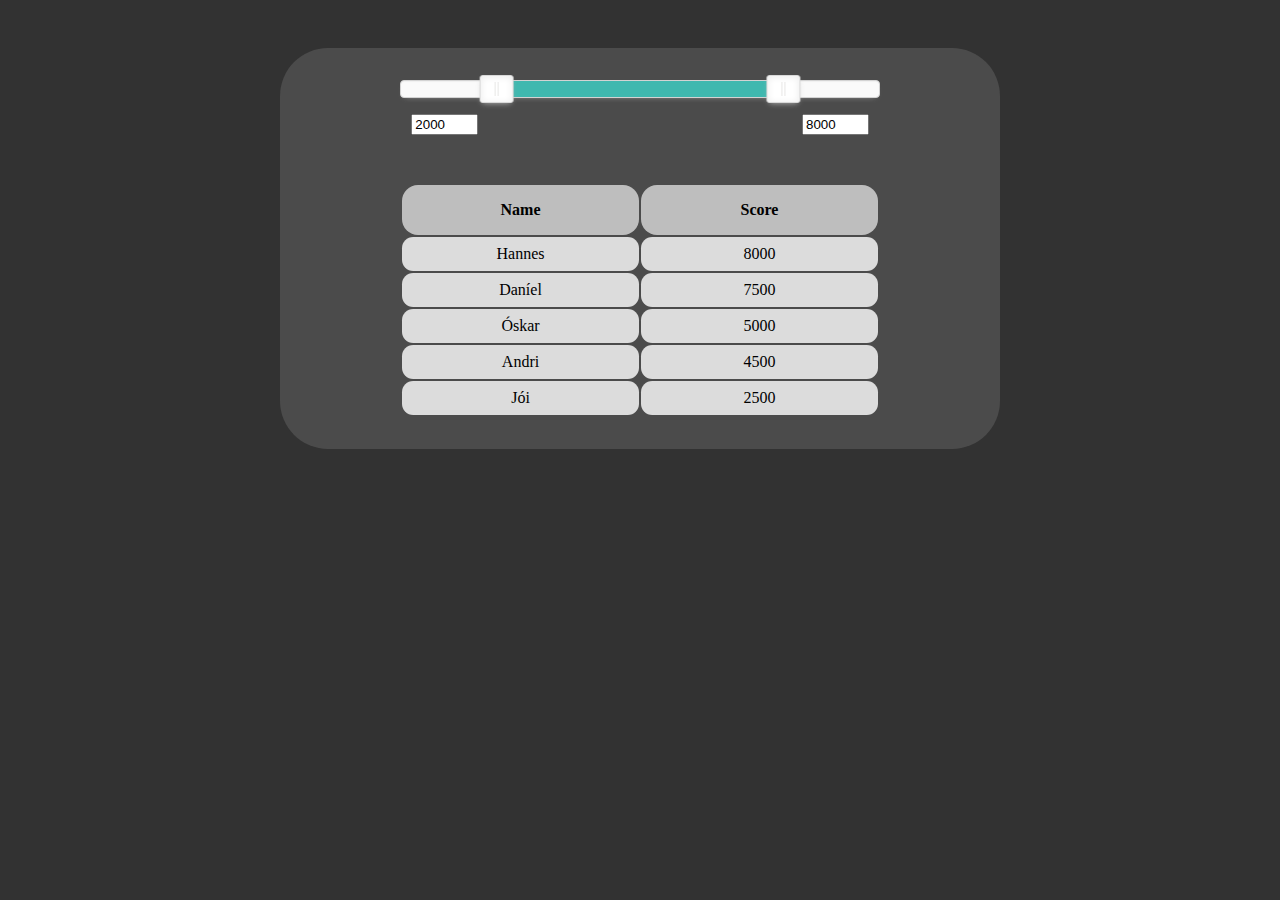
<file: docs/index.html>
<!DOCTYPE html>
<html>
<head>
	<meta charset="utf-8">
	<link rel="stylesheet" type="text/css" href="nouislider.css">
	<link rel="stylesheet" type="text/css" href="styles.css">
	<title>Verkefni 6</title>
</head>
<body>
	<div id="container">
		<div>
			<div id="slider"></div>
		</div>
		<div id="range">
				<input type="number" id="min" step="500" min="0" max="10000">
				<input type="number" id="max" step="500" min="0" max="10000">
			</div>
		<table id="scoreboard">
			<thead><th>Name</th><th>Score</th></thead>
		</table>
	</div>
	<script type="text/javascript" src="nouislider.js"></script>
	<script type="text/javascript" src="app.js"></script>
</body>
</html>
</file>
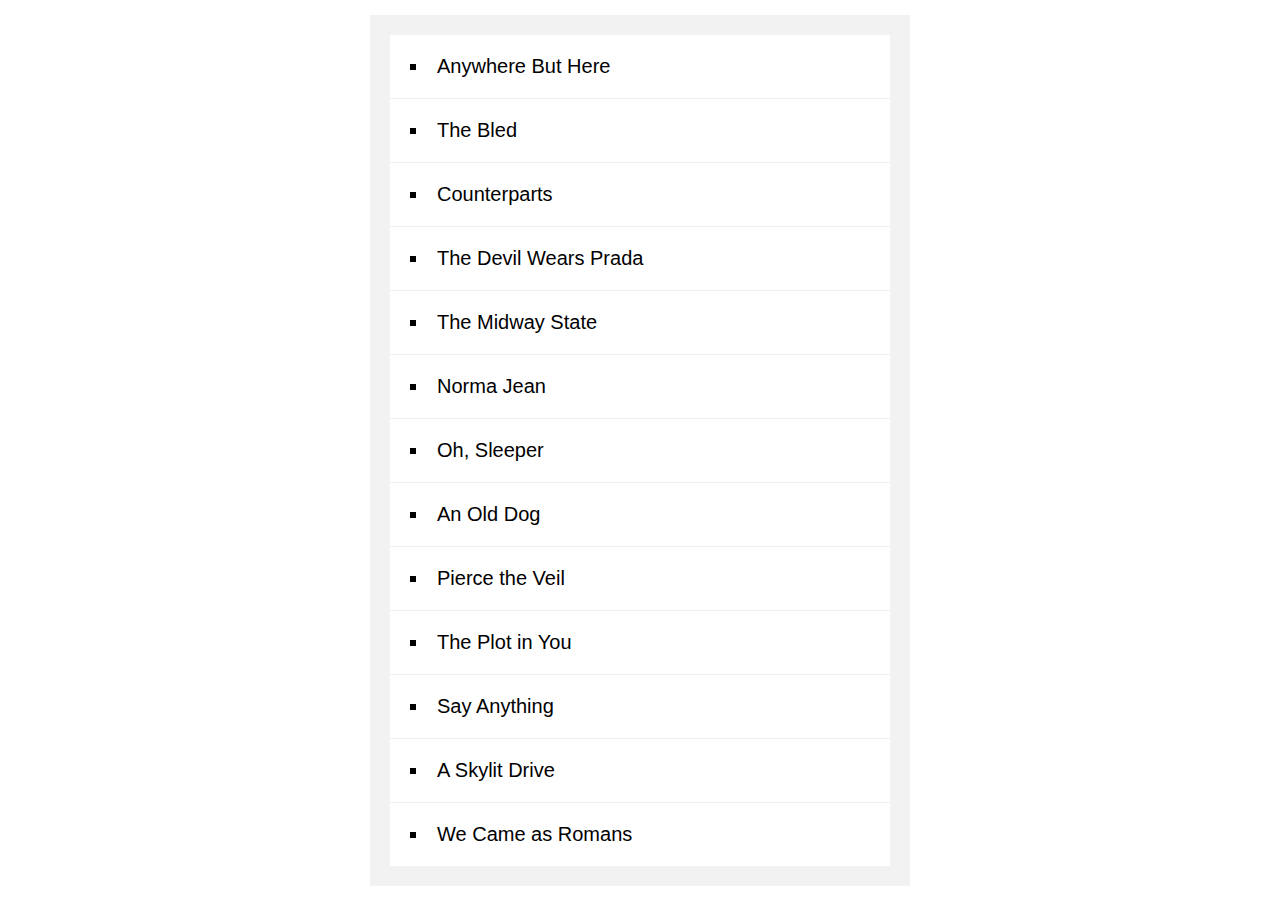
<file: day17.html>
<!DOCTYPE html>
<html lang="en">
<head>
  <meta charset="UTF-8">
  <title>Sort Without Articles</title>
</head>
<body>

  <style>
    body {
      margin: 0;
      font-family: sans-serif;
      background: url("https://source.unsplash.com/nDqA4d5NL0k/2000x2000");
      background-size: cover;
      display: flex;
      align-items: center;
      min-height: 100vh;
    }
    #bands {
      list-style: inside square;
      font-size: 20px;
      background: white;
      width: 500px;
      margin: auto;
      padding: 0;
      box-shadow: 0 0 0 20px rgba(0, 0, 0, 0.05);
    }
    
    #bands li {
      border-bottom: 1px solid #efefef;
      padding: 20px;
    }
    
    #bands li:last-child {
      border-bottom: 0;
    }
    a {
      color: #ffc600;
      text-decoration: none;
    }
  </style>

  <ul id="bands"></ul>

<script>
const bands = ['The Plot in You', 'The Devil Wears Prada', 'Pierce the Veil', 'Norma Jean', 'The Bled', 'Say Anything', 'The Midway State', 'We Came as Romans', 'Counterparts', 'Oh, Sleeper', 'A Skylit Drive', 'Anywhere But Here', 'An Old Dog'];

//Þetta function skilar bandname án orðanna a, the og an.
function strip(bandName) {
  return bandName.replace(/^(a |the |an )/i, '').trim();
}

//Skilar bands listanum sortaðum eftir nafni
const sortedBands = bands.sort((a, b) => strip(a) > strip(b) ? 1 : -1);

//Lætur HTML elementið með IDið #bands fá sortedBands listann sem li element og joinaðan saman
document.querySelector('#bands').innerHTML =
  sortedBands.map(band => `<li>${band}</li>`).join('');
console.log(sortedBands);
</script>

</body>
</html>
</file>
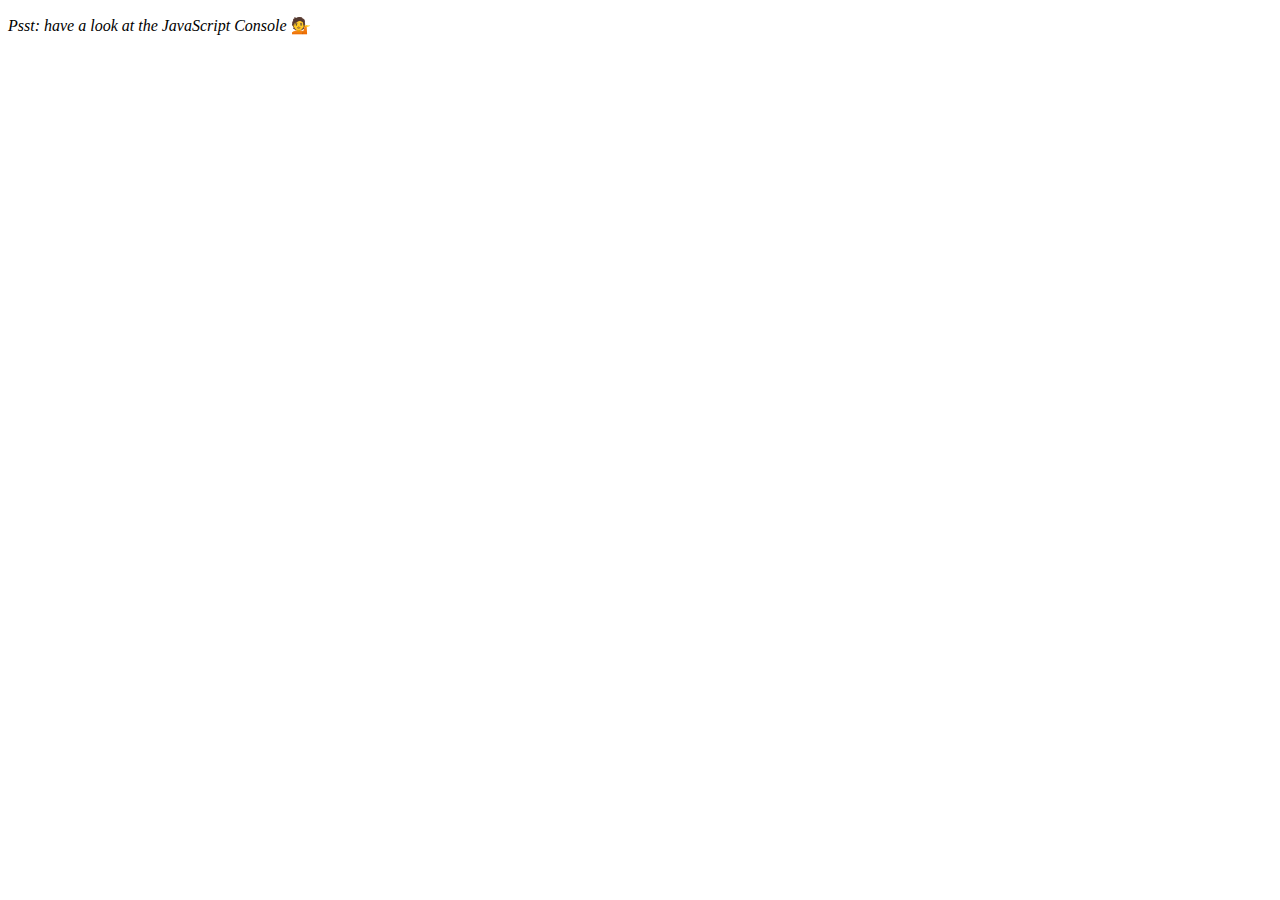
<file: day4.html>
<!DOCTYPE html>
<html lang="en">
<head>
  <meta charset="UTF-8">
  <title>Array Cardio </title>
</head>
<body>
  <p><em>Psst: have a look at the JavaScript Console</em> 💁</p>
  <script>
    

    //Uppfinningarmenn
    const inventors = [
      { first: 'Albert', last: 'Einstein', year: 1879, passed: 1955 },
      { first: 'Isaac', last: 'Newton', year: 1643, passed: 1727 },
      { first: 'Galileo', last: 'Galilei', year: 1564, passed: 1642 },
      { first: 'Marie', last: 'Curie', year: 1867, passed: 1934 },
      { first: 'Johannes', last: 'Kepler', year: 1571, passed: 1630 },
      { first: 'Nicolaus', last: 'Copernicus', year: 1473, passed: 1543 },
      { first: 'Max', last: 'Planck', year: 1858, passed: 1947 },
      { first: 'Katherine', last: 'Blodgett', year: 1898, passed: 1979 },
      { first: 'Ada', last: 'Lovelace', year: 1815, passed: 1852 },
      { first: 'Sarah E.', last: 'Goode', year: 1855, passed: 1905 },
      { first: 'Lise', last: 'Meitner', year: 1878, passed: 1968 },
      { first: 'Hanna', last: 'Hammarström', year: 1829, passed: 1909 }
    ];


    //Frægt fólk
    const people = ['Beck, Glenn', 'Becker, Carl', 'Beckett, Samuel', 'Beddoes, Mick', 'Beecher, Henry', 'Beethoven, Ludwig', 'Begin, Menachem', 'Belloc, Hilaire', 'Bellow, Saul', 'Benchley, Robert', 'Benenson, Peter', 'Ben-Gurion, David', 'Benjamin, Walter', 'Benn, Tony', 'Bennington, Chester', 'Benson, Leana', 'Bent, Silas', 'Bentsen, Lloyd', 'Berger, Ric', 'Bergman, Ingmar', 'Berio, Luciano', 'Berle, Milton', 'Berlin, Irving', 'Berne, Eric', 'Bernhard, Sandra', 'Berra, Yogi', 'Berry, Halle', 'Berry, Wendell', 'Bethea, Erin', 'Bevan, Aneurin', 'Bevel, Ken', 'Biden, Joseph', 'Bierce, Ambrose', 'Biko, Steve', 'Billings, Josh', 'Biondo, Frank', 'Birrell, Augustine', 'Black Elk', 'Blair, Robert', 'Blair, Tony', 'Blake, William'];
    
    //1.
    //Skilar lista af fólki sem var fætt á sextándu öld
    //Filter tjékkar hvort fæðingarár er á milli 1500 og 1600 og skilar þeim stökum í array
    const fifteen = inventors.filter(inventor => (inventor.year >= 1500 && inventor.year < 1600));
    console.table(fifteen);

    //2.
    //Fer í gegnum listann og skilar fullu nafni allra í listann
    const fullNames = inventors.map(inventor => `${inventor.first} ${inventor.last}`);
    console.log(fullNames);

    //3.
    //Skilar sortuðum lista eftir fæðingarári, elstir fyrst
    const ordered = inventors.sort((a, b) => a.year > b.year ? 1 : -1);
    console.table(ordered);

    //4.
    //Skilar einu value, total, sem er fjöldi ára sem allt þetta fólk hefur lifað samanlagt
    const totalYears = inventors.reduce((total, inventor) => {
      return total + (inventor.passed - inventor.year);
    }, 0);
    console.log(totalYears);

    
    // 5.
    //Skilar lista röðuðum eftir aldri
    const oldest = inventors.sort(function(a, b) {
      const lastInventor = a.passed - a.year;
      const nextInventor = b.passed - b.year;
      return lastInventor > nextInventor ? -1 : 1;
    });
    console.table(oldest);


    // 6.
    //Fer í gegnum links listann og skilar lista af textContent í listanum sem hefur "de"
    // https://en.wikipedia.org/wiki/Category:Boulevards_in_Paris
    // const category = document.querySelector('.mw-category');
    // const links = Array.from(category.querySelectorAll('a'));
    // const de = links.map(link => link.textContent).filter(streetName => streetName.includes('de'));
    
    
    // 7.
    //Skilar lista röðuðum eftir stafrófsröð með eftirnafni
    const alpha = people.sort((lastOne, nextOne) => {
      const [aLast, aFirst] = lastOne.split(', ');
      const [bLast, bFirst] = nextOne.split(', ');
      return aLast > bLast ? 1 : -1;
    });
    console.log(alpha);


    // 8.
    // Sum up the instances of each of these
    //Telur hversu oft hvert farartæki kemur fram í listanum og gerir object sem heldur utan um þær tölur
    const data = ['car', 'car', 'truck', 'truck', 'bike', 'walk', 'car', 'van', 'bike', 'walk', 'car', 'van', 'car', 'truck', 'pogostick'];
    const transportation = data.reduce(function(obj, item) {
      if (!obj[item]) {
        obj[item] = 0;
      }
      obj[item]++;
      return obj;
    }, {});
    console.log(transportation);
  </script>
</body>
</html>
</file>
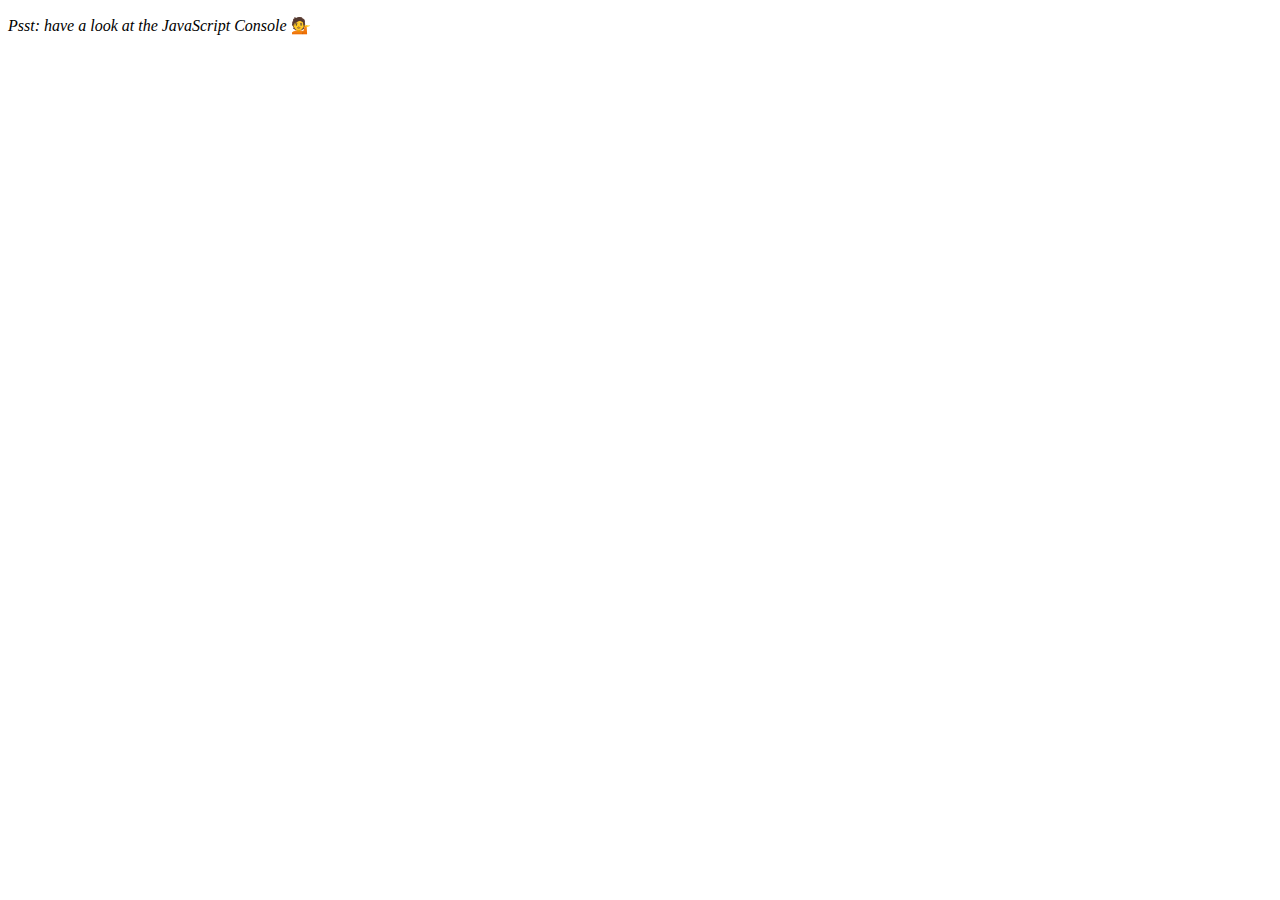
<file: day7.html>
<!DOCTYPE html>
<html lang="en">
<head>
  <meta charset="UTF-8">
  <title>Array Cardio</title>
</head>
<body>
  <p><em>Psst: have a look at the JavaScript Console</em> 💁</p>
  <script>
    // Array Cardio Day 2
    const people = [
      { name: 'Wes', year: 1988 },
      { name: 'Kait', year: 1986 },
      { name: 'Irv', year: 1970 },
      { name: 'Lux', year: 2015 }
    ];
    const comments = [
      { text: 'Love this!', id: 523423 },
      { text: 'Super good', id: 823423 },
      { text: 'You are the best', id: 2039842 },
      { text: 'Ramen is my fav food ever', id: 123523 },
      { text: 'Nice Nice Nice!', id: 542328 }
    ];
    // Some and Every Checks
    // Array.prototype.some()
    // const isAdult = people.some(function(person) {
    //   const currentYear = (new Date()).getFullYear();
    //   if(currentYear - person.year >= 19) {
    //     return true;
    //   }
    // });
    //Gáir hvort einhver í listanum sé orðinn 19
    const isAdult = people.some(person => ((new Date()).getFullYear()) - person.year >= 19);
    console.log({isAdult});


    //Gáir hvort allir í listanum séu orðnir 19
    const allAdults = people.every(person => ((new Date()).getFullYear()) - person.year >= 19);
    console.log({allAdults});


    //Finnur kommentið með rétta IDið og skilar því kommenti
    const comment = comments.find(comment => comment.id === 823423);
    console.log(comment);


    //Finnur kommentið með rétta IDið og skilar indexinu á því
    const index = comments.findIndex(comment => comment.id === 823423);
    console.log(index);
    //Deletar kommentinu
    const newComments = [
      ...comments.slice(0, index),
      ...comments.slice(index + 1)
    ];
  </script>
</body>
</html>
</file>
<file: docs/nouislider.css>
/*! nouislider - 14.0.3 - 10/10/2019 */
/* Functional styling;
 * These styles are required for noUiSlider to function.
 * You don't need to change these rules to apply your design.
 */
.noUi-target,
.noUi-target * {
  -webkit-touch-callout: none;
  -webkit-tap-highlight-color: rgba(0, 0, 0, 0);
  -webkit-user-select: none;
  -ms-touch-action: none;
  touch-action: none;
  -ms-user-select: none;
  -moz-user-select: none;
  user-select: none;
  -moz-box-sizing: border-box;
  box-sizing: border-box;
}
.noUi-target {
  position: relative;
  direction: ltr;
}
.noUi-base,
.noUi-connects {
  width: 100%;
  height: 100%;
  position: relative;
  z-index: 1;
}
/* Wrapper for all connect elements.
 */
.noUi-connects {
  overflow: hidden;
  z-index: 0;
}
.noUi-connect,
.noUi-origin {
  will-change: transform;
  position: absolute;
  z-index: 1;
  top: 0;
  left: 0;
  -ms-transform-origin: 0 0;
  -webkit-transform-origin: 0 0;
  -webkit-transform-style: preserve-3d;
  transform-origin: 0 0;
  transform-style: flat;
}
.noUi-connect {
  height: 100%;
  width: 100%;
}
.noUi-origin {
  height: 10%;
  width: 10%;
}
/* Offset direction
 */
html:not([dir="rtl"]) .noUi-horizontal .noUi-origin {
  left: auto;
  right: 0;
}
/* Give origins 0 height/width so they don't interfere with clicking the
 * connect elements.
 */
.noUi-vertical .noUi-origin {
  width: 0;
}
.noUi-horizontal .noUi-origin {
  height: 0;
}
.noUi-handle {
  -webkit-backface-visibility: hidden;
  backface-visibility: hidden;
  position: absolute;
}
.noUi-touch-area {
  height: 100%;
  width: 100%;
}
.noUi-state-tap .noUi-connect,
.noUi-state-tap .noUi-origin {
  -webkit-transition: transform 0.3s;
  transition: transform 0.3s;
}
.noUi-state-drag * {
  cursor: inherit !important;
}
/* Slider size and handle placement;
 */
.noUi-horizontal {
  height: 18px;
}
.noUi-horizontal .noUi-handle {
  width: 34px;
  height: 28px;
  left: -17px;
  top: -6px;
}
.noUi-vertical {
  width: 18px;
}
.noUi-vertical .noUi-handle {
  width: 28px;
  height: 34px;
  left: -6px;
  top: -17px;
}
html:not([dir="rtl"]) .noUi-horizontal .noUi-handle {
  right: -17px;
  left: auto;
}
/* Styling;
 * Giving the connect element a border radius causes issues with using transform: scale
 */
.noUi-target {
  background: #FAFAFA;
  border-radius: 4px;
  border: 1px solid #D3D3D3;
  box-shadow: inset 0 1px 1px #F0F0F0, 0 3px 6px -5px #BBB;
}
.noUi-connects {
  border-radius: 3px;
}
.noUi-connect {
  background: #3FB8AF;
}
/* Handles and cursors;
 */
.noUi-draggable {
  cursor: ew-resize;
}
.noUi-vertical .noUi-draggable {
  cursor: ns-resize;
}
.noUi-handle {
  border: 1px solid #D9D9D9;
  border-radius: 3px;
  background: #FFF;
  cursor: default;
  box-shadow: inset 0 0 1px #FFF, inset 0 1px 7px #EBEBEB, 0 3px 6px -3px #BBB;
}
.noUi-active {
  box-shadow: inset 0 0 1px #FFF, inset 0 1px 7px #DDD, 0 3px 6px -3px #BBB;
}
/* Handle stripes;
 */
.noUi-handle:before,
.noUi-handle:after {
  content: "";
  display: block;
  position: absolute;
  height: 14px;
  width: 1px;
  background: #E8E7E6;
  left: 14px;
  top: 6px;
}
.noUi-handle:after {
  left: 17px;
}
.noUi-vertical .noUi-handle:before,
.noUi-vertical .noUi-handle:after {
  width: 14px;
  height: 1px;
  left: 6px;
  top: 14px;
}
.noUi-vertical .noUi-handle:after {
  top: 17px;
}
/* Disabled state;
 */
[disabled] .noUi-connect {
  background: #B8B8B8;
}
[disabled].noUi-target,
[disabled].noUi-handle,
[disabled] .noUi-handle {
  cursor: not-allowed;
}
/* Base;
 *
 */
.noUi-pips,
.noUi-pips * {
  -moz-box-sizing: border-box;
  box-sizing: border-box;
}
.noUi-pips {
  position: absolute;
  color: #999;
}
/* Values;
 *
 */
.noUi-value {
  position: absolute;
  white-space: nowrap;
  text-align: center;
}
.noUi-value-sub {
  color: #ccc;
  font-size: 10px;
}
/* Markings;
 *
 */
.noUi-marker {
  position: absolute;
  background: #CCC;
}
.noUi-marker-sub {
  background: #AAA;
}
.noUi-marker-large {
  background: #AAA;
}
/* Horizontal layout;
 *
 */
.noUi-pips-horizontal {
  padding: 10px 0;
  height: 80px;
  top: 100%;
  left: 0;
  width: 100%;
}
.noUi-value-horizontal {
  -webkit-transform: translate(-50%, 50%);
  transform: translate(-50%, 50%);
}
.noUi-rtl .noUi-value-horizontal {
  -webkit-transform: translate(50%, 50%);
  transform: translate(50%, 50%);
}
.noUi-marker-horizontal.noUi-marker {
  margin-left: -1px;
  width: 2px;
  height: 5px;
}
.noUi-marker-horizontal.noUi-marker-sub {
  height: 10px;
}
.noUi-marker-horizontal.noUi-marker-large {
  height: 15px;
}
/* Vertical layout;
 *
 */
.noUi-pips-vertical {
  padding: 0 10px;
  height: 100%;
  top: 0;
  left: 100%;
}
.noUi-value-vertical {
  -webkit-transform: translate(0, -50%);
  transform: translate(0, -50%);
  padding-left: 25px;
}
.noUi-rtl .noUi-value-vertical {
  -webkit-transform: translate(0, 50%);
  transform: translate(0, 50%);
}
.noUi-marker-vertical.noUi-marker {
  width: 5px;
  height: 2px;
  margin-top: -1px;
}
.noUi-marker-vertical.noUi-marker-sub {
  width: 10px;
}
.noUi-marker-vertical.noUi-marker-large {
  width: 15px;
}
.noUi-tooltip {
  display: block;
  position: absolute;
  border: 1px solid #D9D9D9;
  border-radius: 3px;
  background: #fff;
  color: #000;
  padding: 5px;
  text-align: center;
  white-space: nowrap;
}
.noUi-horizontal .noUi-tooltip {
  -webkit-transform: translate(-50%, 0);
  transform: translate(-50%, 0);
  left: 50%;
  bottom: 120%;
}
.noUi-vertical .noUi-tooltip {
  -webkit-transform: translate(0, -50%);
  transform: translate(0, -50%);
  top: 50%;
  right: 120%;
}
</file>
<file: docs/styles.css>
* {
    box-sizing: border-box;
}

body {
    max-width: 45em;
    margin: 1em auto;
    background-color:rgb(50,50,50);
}

#container {
    display: grid;
    grid-template-areas: 1fr 1fr 5fr;
    margin: 3em auto;
    background-color: rgb(75,75,75);
    padding: 2em;
    border-radius: 3em;
}

#range {
    margin: 0 auto;
    margin-top: 1em;
}

#min,#max {
    max-width: 5em;
}

#min {
    margin-right: 12em;
}

#max {
    margin-left: 12em;
}

#slider {
    max-width: 30em;
    margin: 0 auto;
}

table {
    max-width: 30em;
    margin: 0 auto;
    margin-top: 3em;
    text-align: center;
}

thead {
    background-color: rgb(190,190,190);
}

th {
    padding: 1em;
    width: 15em;
    border-radius: 1em;
}

td {
    padding: 0.5em;
    background-color: rgb(220,220,220);
    border-radius: 0.7em;
}
</file>
